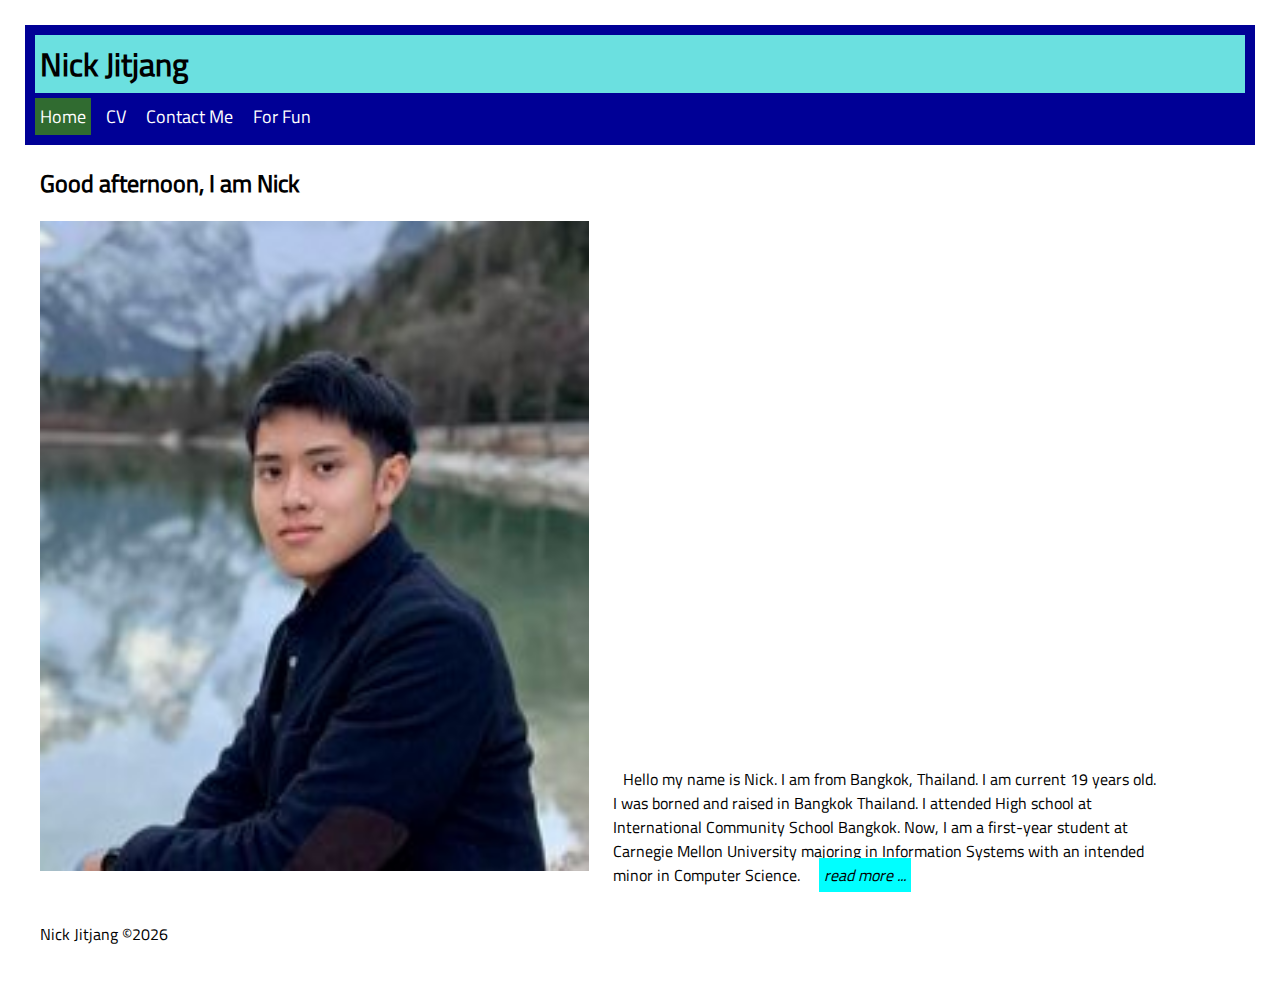
<file: index.html>
<!DOCTYPE html>
<html lang="en">
<head>
    <meta charset="UTF-8">
    <meta name="viewport" content="width=device-width, initial-scale=1.0">
    <title>Nick Jitjang</title>
    <meta name="author" content="Nick Jitjang">
    <meta name="keywords" content="Carnegie Mellon University, Information Systems">
    <meta name="description" content="Nick Jitjang professional website">
    <link rel="stylesheet" href="static/style.css">
    <script defer src="static/script.js"></script>
    <script src="https://ajax.googleapis.com/ajax/libs/jquery/3.7.1/jquery.min.js"></script>

    <link rel="stylesheet" href="https://cdnjs.cloudflare.com/ajax/libs/font-awesome/4.7.0/css/font-awesome.min.css">
</head>
<body onload="addYear()">
    <header>
        <h1 id="webname">Nick Jitjang</h1>
        <nav id="myTopnav" class="topnav">
            <a href="index.html" class="active"> Home</a>
            <a href="views/cv.html"> CV</a>
            <a href="views/contact.html">Contact Me</a>
            <a href="views/fun.html"> For Fun</a>
            <a href="javascript:void(0);" class="icon" >

               <i class="fa fa-bars" onclick="activeNav()"></i>

             </a>
        </nav>
    </header>
    <div class="main">
        <h2 id="greeting"></h2>
        <img src="static/rsz_2img_3451.jpg" width = 1000 height = 650 alt = "Nick Jitjang profile image" class="classA">
        <div class="classA">
            <!--<p>Hello my name is Nick. I am from Bangkok, Thailand. I am current 19 years old. I was borned and raised in Bangkok Thailand. 
                I attended High school at International Community School Bangkok. Now, I am a first-year student at Carnegie Mellon University majoring in 
                Information Systems with an intended minor in Computer Science. My current interests are automotive, audio, and machine-learning. I am especially interested machine learning after
                my previous experience in interning for as a data analyst. I am adept at using libraries like pandas, sklearn, and numpy.
                I also enjoy playing video games and collecting custom mechanical keyboards. Some of my favorite video games are CSGO and Apex Legends. 
                After my studies, I hope to pursue a career in Tech Consulting. My dream is to work at Mckenzie.
                Looking forward to connect with you all! 
            </p>-->
            <span id="shortIntro">Hello my name is Nick. I am from Bangkok, Thailand. I am current 19 years old. I was borned and raised in Bangkok Thailand. 
                I attended High school at International Community School Bangkok. Now, I am a first-year student at Carnegie Mellon University majoring in 
                Information Systems with an intended minor in Computer Science.</span>
            <span id="readMore"> read more ...</span>
            <span id="longIntro">My current interests are automotive, audio, and machine-learning. I am especially interested machine learning after
                my previous experience in interning for as a data analyst. I am adept at using libraries like pandas, sklearn, and numpy.
                I also enjoy playing video games and collecting custom mechanical keyboards. Some of my favorite video games are CSGO and Apex Legends. 
                After my studies, I hope to pursue a career in Tech Consulting. My dream is to work at Mckenzie.
                Looking forward to connect with you all! </span>
            <span id="readLess"> read less</span>
        </div>
    </div>
    <footer>
        <p id="copyYear">Nick Jitjang &copy;</p>
    </footer>
    
</body>
</html>
</file>
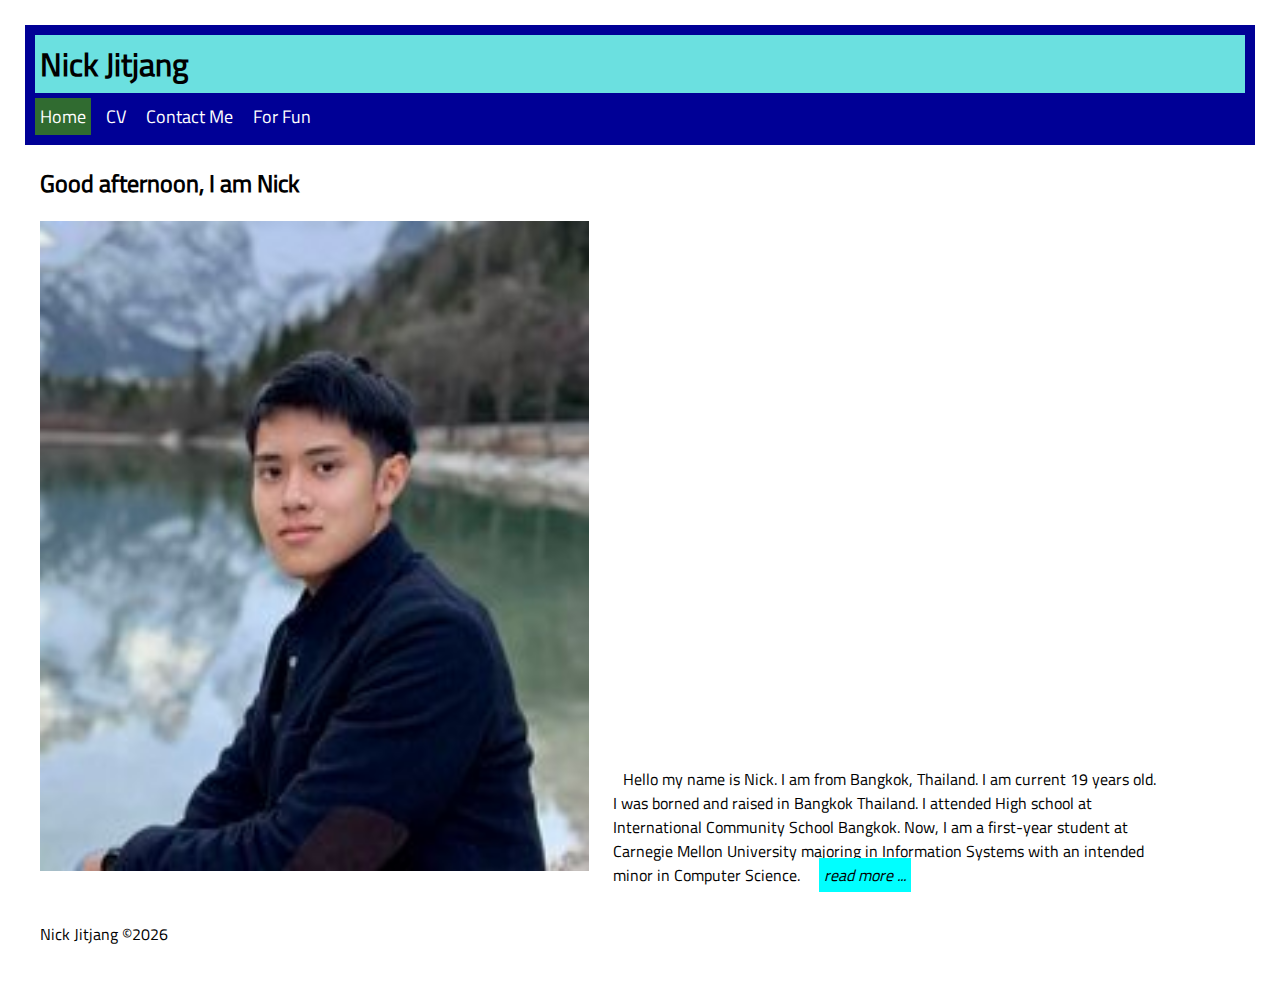
<file: views/index.html>
<!DOCTYPE html>
<html lang="en">
<head>
    <meta charset="UTF-8">
    <meta name="viewport" content="width=device-width, initial-scale=1.0">
    <title>Nick Jitjang</title>
    <meta name="author" content="Nick Jitjang">
    <meta name="keywords" content="Carnegie Mellon University, Information Systems">
    <meta name="description" content="Nick Jitjang professional website">
    <link rel="stylesheet" href="../static/style.css">
    <script defer src="../static/script.js"></script>
    <script src="https://ajax.googleapis.com/ajax/libs/jquery/3.7.1/jquery.min.js"></script>

    <link rel="stylesheet" href="https://cdnjs.cloudflare.com/ajax/libs/font-awesome/4.7.0/css/font-awesome.min.css">
</head>
<body onload="addYear()">
    <header>
        <h1 id="webname">Nick Jitjang</h1>
        <nav id="myTopnav" class="topnav">
            <a href="index.html" class="active"> Home</a>
            <a href="cv.html"> CV</a>
            <a href="contact.html">Contact Me</a>
            <a href="fun.html"> For Fun</a>
            <a href="javascript:void(0);" class="icon" >

               <i class="fa fa-bars" onclick="activeNav()"></i>

             </a>
        </nav>
    </header>
    <div class="main">
        <h2 id="greeting"></h2>
        <img src="../static/rsz_2img_3451.jpg" width = 1000 height = 650 alt = "Nick Jitjang profile image" class="classA">
        <div class="classA">
            <!--<p>Hello my name is Nick. I am from Bangkok, Thailand. I am current 19 years old. I was borned and raised in Bangkok Thailand. 
                I attended High school at International Community School Bangkok. Now, I am a first-year student at Carnegie Mellon University majoring in 
                Information Systems with an intended minor in Computer Science. My current interests are automotive, audio, and machine-learning. I am especially interested machine learning after
                my previous experience in interning for as a data analyst. I am adept at using libraries like pandas, sklearn, and numpy.
                I also enjoy playing video games and collecting custom mechanical keyboards. Some of my favorite video games are CSGO and Apex Legends. 
                After my studies, I hope to pursue a career in Tech Consulting. My dream is to work at Mckenzie.
                Looking forward to connect with you all! 
            </p>-->
            <span id="shortIntro">Hello my name is Nick. I am from Bangkok, Thailand. I am current 19 years old. I was borned and raised in Bangkok Thailand. 
                I attended High school at International Community School Bangkok. Now, I am a first-year student at Carnegie Mellon University majoring in 
                Information Systems with an intended minor in Computer Science.</span>
            <span id="readMore"> read more ...</span>
            <span id="longIntro">My current interests are automotive, audio, and machine-learning. I am especially interested machine learning after
                my previous experience in interning for as a data analyst. I am adept at using libraries like pandas, sklearn, and numpy.
                I also enjoy playing video games and collecting custom mechanical keyboards. Some of my favorite video games are CSGO and Apex Legends. 
                After my studies, I hope to pursue a career in Tech Consulting. My dream is to work at Mckenzie.
                Looking forward to connect with you all! </span>
            <span id="readLess"> read less</span>
        </div>
    </div>
    <footer>
        <p id="copyYear">Nick Jitjang &copy;</p>
    </footer>
    
</body>
</html>
</file>
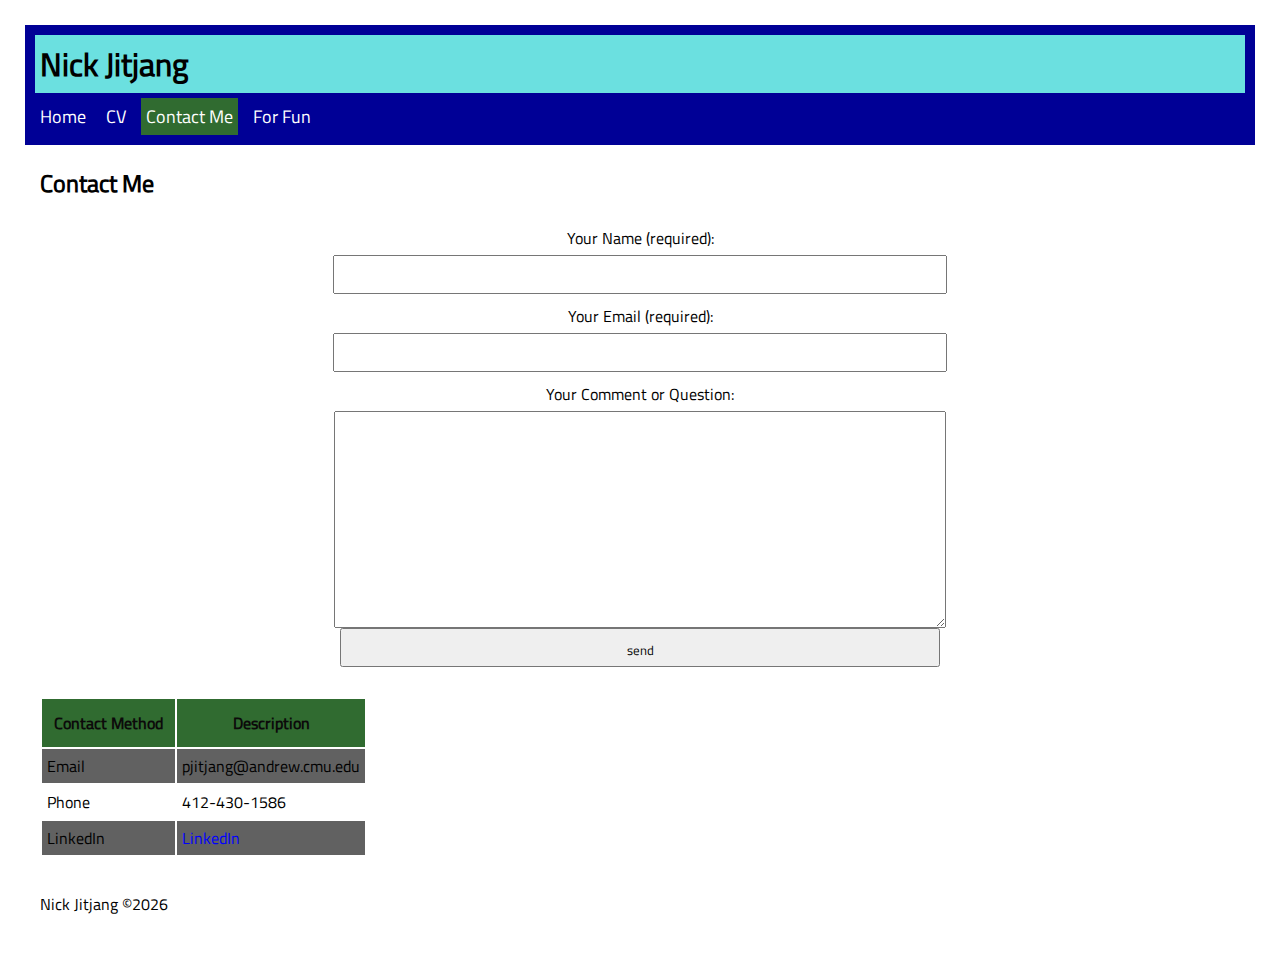
<file: views/contact.html>
<!DOCTYPE html>
<html lang="en">
<head>
    <meta charset="UTF-8">
    <meta name="viewport" content="width=device-width, initial-scale=1.0">
    <title>Nick Jitjang</title>
    <meta name="author" content="Nick Jitjang">
    <meta name="keywords" content="Carnegie Mellon University, Information Systems">
    <meta name="description" content="Nick Jitjang professional website">
    <link rel="stylesheet" href="../static/style.css">
    <script defer src="../static/script.js"></script>
    <script src="https://ajax.googleapis.com/ajax/libs/jquery/3.7.1/jquery.min.js"></script>

    <link rel="stylesheet" href="https://cdnjs.cloudflare.com/ajax/libs/font-awesome/4.7.0/css/font-awesome.min.css">
</head>
<body onload="addYear()">
    <header>
        <h1 id="webname">Nick Jitjang</h1>
        <nav id="myTopnav" class="topnav">
            <a href="../index.html"> Home</a>
            <a href="cv.html"> CV</a>
            <a href="contact.html" class="active">Contact Me</a>
            <a href="fun.html"> For Fun</a>
            <a href="javascript:void(0);" class="icon" >

               <i class="fa fa-bars" onclick="activeNav()"></i>

             </a>
        </nav>
    </header>
    <div class="main">
        <h2>Contact Me</h2>
        <form action="">
            <label for="name"> Your Name (required): </label>
            <input type="text" name="name" id="name" required/>   
            <label for="email"> Your Email (required): </label>
            <input type="text" name="email" id="email" required/>  
            <label for="comment"> Your Comment or Question:</label>
            <textarea name="comment" id="comment" cols="30" rows="10" required></textarea>
            <input type="submit" value="send" onclick="validate()">
        </form>
        <p id="ValidateMsg"></p>
        <table>
            <tr><th>Contact Method</th><th>Description</th></tr>
            <tr><td>Email</td><td>pjitjang@andrew.cmu.edu</td></tr>
            <tr><td>Phone</td><td>412-430-1586</td></tr>
            <tr><td>LinkedIn</td><td><a href="https://www.linkedin.com/in/pakorn-jitjang-680680223/"> LinkedIn</a></td></tr>
        </table>
    </div>
    <footer>
        <p id="copyYear">Nick Jitjang &copy;</p>
    </footer>
</body>
</html>
</file>
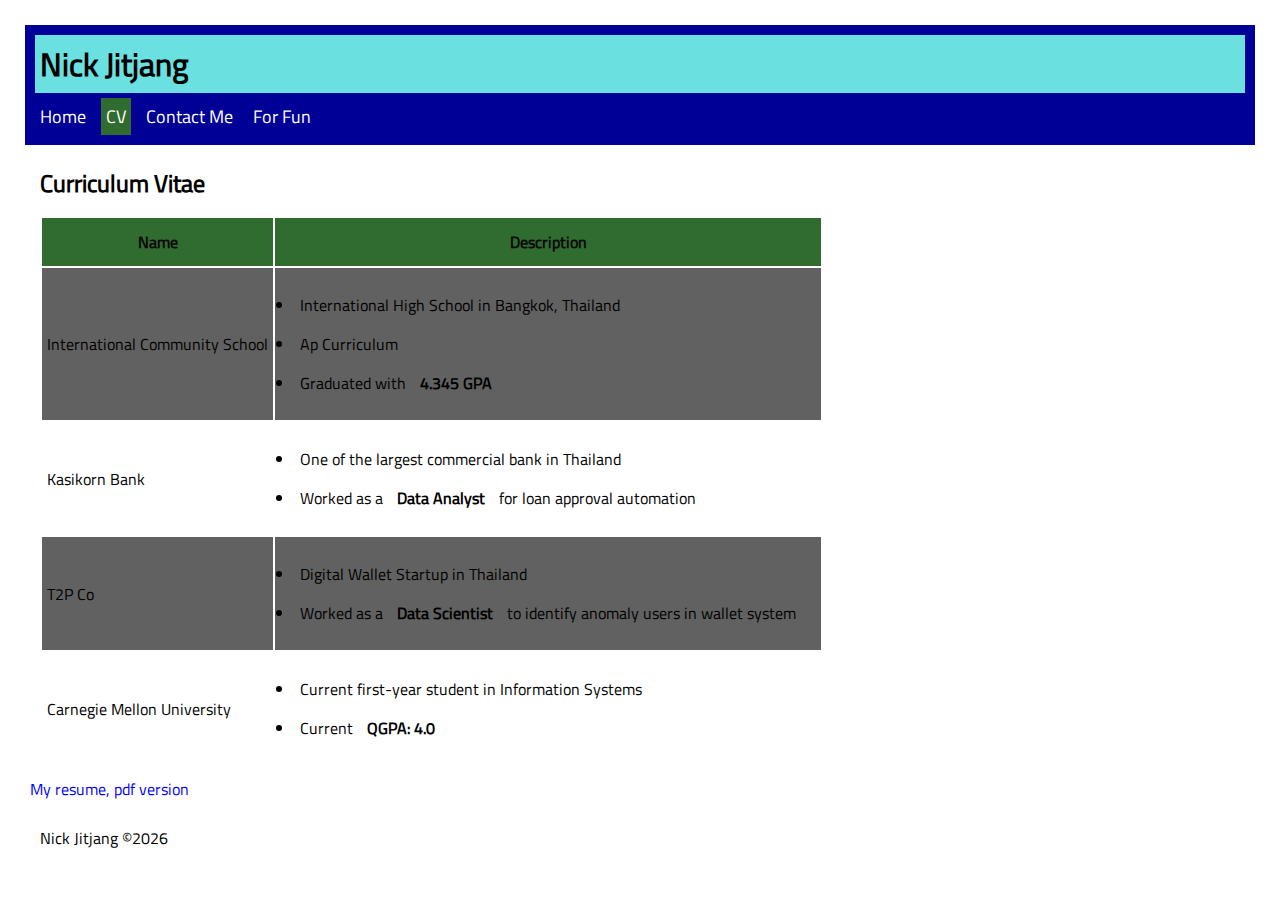
<file: views/cv.html>
<!DOCTYPE html>
<html lang="en">
<head>
    <meta charset="UTF-8">
    <meta name="viewport" content="width=device-width, initial-scale=1.0">
    <title>Nick Jitjang</title>
    <meta name="author" content="Nick Jitjang">
    <meta name="keywords" content="Carnegie Mellon University, Information Systems">
    <meta name="description" content="Nick Jitjang professional website">
    <link rel="stylesheet" href="../static/style.css">
    <script defer src="../static/script.js"></script>
    <script src="https://ajax.googleapis.com/ajax/libs/jquery/3.7.1/jquery.min.js"></script>

    <link rel="stylesheet" href="https://cdnjs.cloudflare.com/ajax/libs/font-awesome/4.7.0/css/font-awesome.min.css">
</head>
<body onload="addYear()">
    <header>
        <h1 id="webname">Nick Jitjang</h1>
        <nav id="myTopnav" class="topnav">
            <a href="../index.html"> Home</a>
            <a href="cv.html" class="active"> CV</a>
            <a href="contact.html">Contact Me</a>
            <a href="fun.html"> For Fun</a>
            <a href="javascript:void(0);" class="icon" >

               <i class="fa fa-bars" onclick="activeNav()"></i>

             </a>
        </nav>
    </header>
    <div class="main">
        <h2>Curriculum Vitae</h2>
        <table>
            <tr><th>Name</th><th>Description</th></tr>
            <tr><td>International Community School</td>
                <td><ul><li>International High School in Bangkok, Thailand</li><li>Ap Curriculum</li><li>Graduated with <strong>4.345 GPA</strong></li></ul></td></tr>
            <tr><td>Kasikorn Bank</td>
                <td><ul><li>One of the largest commercial bank in Thailand</li><li>Worked as a <strong>Data Analyst</strong> for loan approval automation</li></ul></td></tr>
            <tr><td>T2P Co</td>
                <td><ul><li>Digital Wallet Startup in Thailand</li><li>Worked as a <strong>Data Scientist</strong> to identify anomaly users in wallet system</li></ul></td></tr>
            <tr><td>Carnegie Mellon University</td>
                <td><ul><li>Current first-year student in Information Systems</li><li>Current <strong>QGPA: 4.0</strong> </li></ul></td></tr>
        </table>
        <a href="../static/Resume (1).pdf" target="_blank">My resume, pdf version</a>
    </div>
    <footer>
        <p id="copyYear">Nick Jitjang &copy;</p>
    </footer>
</body>
</html>
</file>
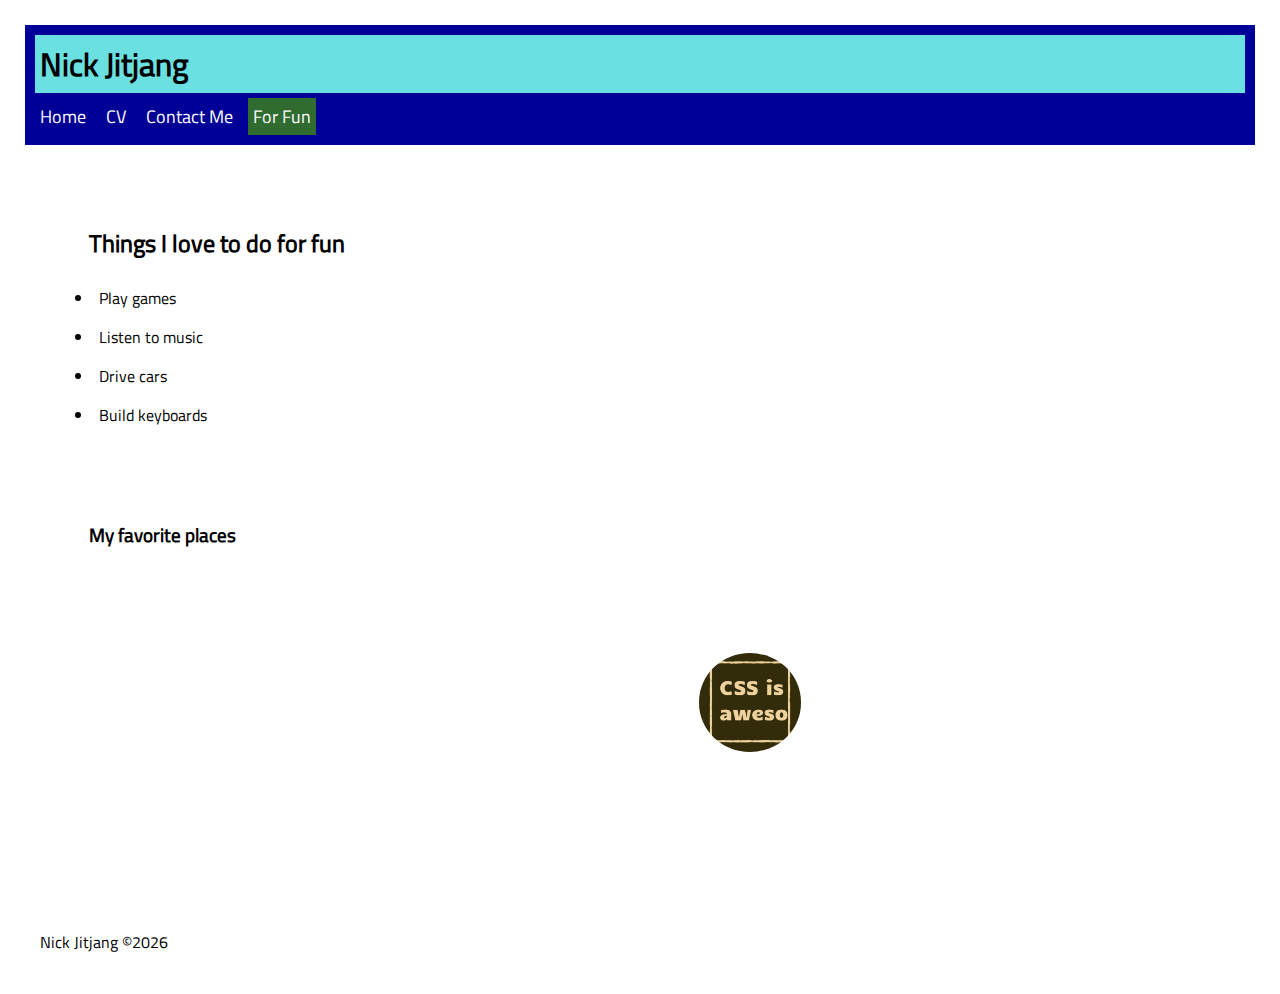
<file: views/fun.html>
<!DOCTYPE html>
<html lang="en">
<head>
    <meta charset="UTF-8">
    <meta name="viewport" content="width=device-width, initial-scale=1.0">
    <title>Nick Jitjang</title>
    <meta name="author" content="Nick Jitjang">
    <meta name="keywords" content="Carnegie Mellon University, Information Systems">
    <meta name="description" content="Nick Jitjang professional website">
    <link rel="stylesheet" href="../static/style.css">
    <script defer src="../static/scriptfun.js"></script>
    <script src="https://ajax.googleapis.com/ajax/libs/jquery/3.7.1/jquery.min.js"></script>
    <script src="https://polyfill.io/v3/polyfill.min.js?features=default"></script>

    <link rel="stylesheet" href="https://cdnjs.cloudflare.com/ajax/libs/font-awesome/4.7.0/css/font-awesome.min.css">
</head>
<body onload="addYear()">
    <header>
        <h1 id="webname">Nick Jitjang</h1>
        <nav id="myTopnav" class="topnav">
            <a href="../index.html"> Home</a>
            <a href="cv.html"> CV</a>
            <a href="contact.html">Contact Me</a>
            <a href="fun.html" class="active"> For Fun</a>
            <a href="javascript:void(0);" class="icon" >

               <i class="fa fa-bars" onclick="activeNav()"></i>

             </a>
        </nav>
    </header>
    <div class="mainFun">
        <div id="item1">
        <h2>Things I love to do for fun</h2>
        <!--<button id="SeeMoreBTN" onclick="showList()">Click to see...</button>-->
        <ul id="FavList">
            <li>Play games</li>
            <li>Listen to music</li>
            <li>Drive cars</li>
            <li>Build keyboards</li>
        </ul>
        </div>
        <div id="item2">
            <iframe width="560" height="315" src="https://www.youtube.com/embed/b5BNUa_op2o?si=Z03MeERmWJbwJ-xe" title="YouTube video player" frameborder="0" allow="accelerometer; autoplay; clipboard-write; encrypted-media; gyroscope; picture-in-picture; web-share" allowfullscreen></iframe>
        </div>
        <div id="item3">
            <h3>My favorite places</h3>

           <!--The div element for the map -->

           <div id="map"></div>

           <iframe width="100%" height="300" frameborder="0" scrolling="no" marginheight="0" marginwidth="0" src="https://maps.google.com/maps?width=100%25&amp;height=600&amp;hl=en&amp;q=5000%20Forbes%20Avenue+(Carnegie%20Mellon%20University)&amp;t=&amp;z=12&amp;ie=UTF8&amp;iwloc=B&amp;output=embed"></iframe>
        </div>
        <div id="item4">
            <img src="../static/css-is-awesome-cut-off.png" id="funIMG" alt="CSS meme">
        </div>
    </div>
    <footer>
        <p id="copyYear">Nick Jitjang &copy;</p>
    </footer>
</body>
</html>
</file>
<file: static/style.css>
:root{
    --cyan: rgb(107, 224, 224);
    --darkBLU: rgb(0, 0, 150);
    --grey: rgb(97, 97, 97);
    --darkGreen: rgb(48, 107, 48);
    --myblack: rgb(12, 10, 10);
    --mygreen: rgb(60, 219, 28);
}
*{
    font-family: myFont;
    padding: 5px;
    margin: 5px;
    /*border: 1px solid black; */
}
form *{
    display: block;
    width: 50%;
    margin: auto;
    padding-top: 10px;
    text-align: center;
}
@font-face{
    font-family: myFont;
    src:url("../static/Titillium_Web/TitilliumWeb-Regular.ttf")
}

#webname{
    background-color: var(--cyan);
}
header{
    background-color: var(--darkBLU);
}
.classA{
    width: 45%;
    display: inline-block;
}
a{
    text-decoration: none;
    color:blue;
    margin: -5px;
    
}
nav a {
    text-decoration: none;
    margin: -5px;
    margin-right: 15px;
    font-size: large;
    color:white;
    float: left;
    display: block;
}
th{
    padding: 12px;
    background-color: var(--darkGreen);
    width: fit-content;
    color: var(--myblack)
}
table tr:hover{
    background-color: var(--mygreen);
}
table tr:nth-child(even){
    background-color: var(--grey);
}

/*
#FavList {
   display: none;
}*/

#SeeMoreBTN{
   background-color: var(--mygreen);
   border: 0px;
   border-radius: 16px;
   font-size:large;
}

#longIntro, #readLess {
   display: none;
}


#readLess, #readMore {
   font-style: italic;
   background-color: cyan;
}

#ValidateMsg {
   width: max-content;
   margin: auto;
}


#funIMG {

  width: 20%;

  border-radius: 100%;

}

.mainFun {

   display: flex;

   flex-wrap: wrap;

   flex-direction: row;

}


#item1, #item2, #item3, #item4 {

   width: 40vw; /* 40% of the viewport width */

   margin: auto;

}

nav a:hover {

   background-color: var(--darkGreen);

}

nav a.active {

   background-color: var(--darkGreen);

}

nav {

  overflow: hidden;

}

nav a.icon {

   display: none;

}

@media screen and (max-width: 650px) {

   .topnav a:not(:first-child) {display: none;}

   .topnav a.icon {

     float: right;

     display: block;

}}

@media screen and (max-width: 650px) {

.topnav.responsive {position: relative;}

.topnav.responsive a.icon {

   position: absolute;

   right: 0;

   top: 0;

}

.topnav.responsive a {

   float: none;

   display: block;

   text-align: left;

}}
</file>
